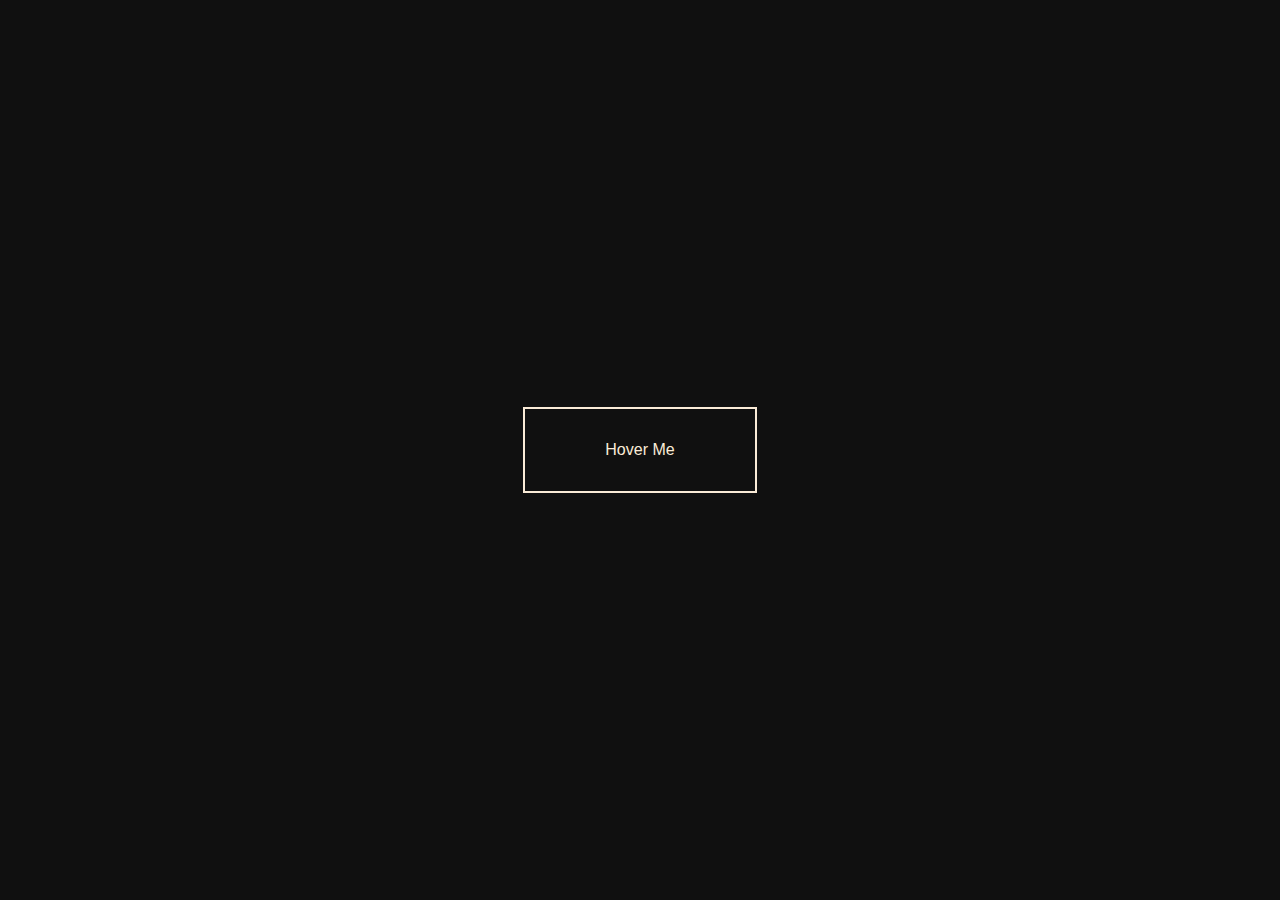
<file: btn1/index.html>
<!DOCTYPE html>
<html lang="en">
<head>
    <meta charset="UTF-8">
    <meta name="viewport" content="width=device-width, initial-scale=1.0">
    <title>Btn1</title>
    <link rel="stylesheet" href="index.css">
</head>
<body>
    <section class="container">
        <a href="">Hover Me</a>
    </section>
</body>
</html>
</file>
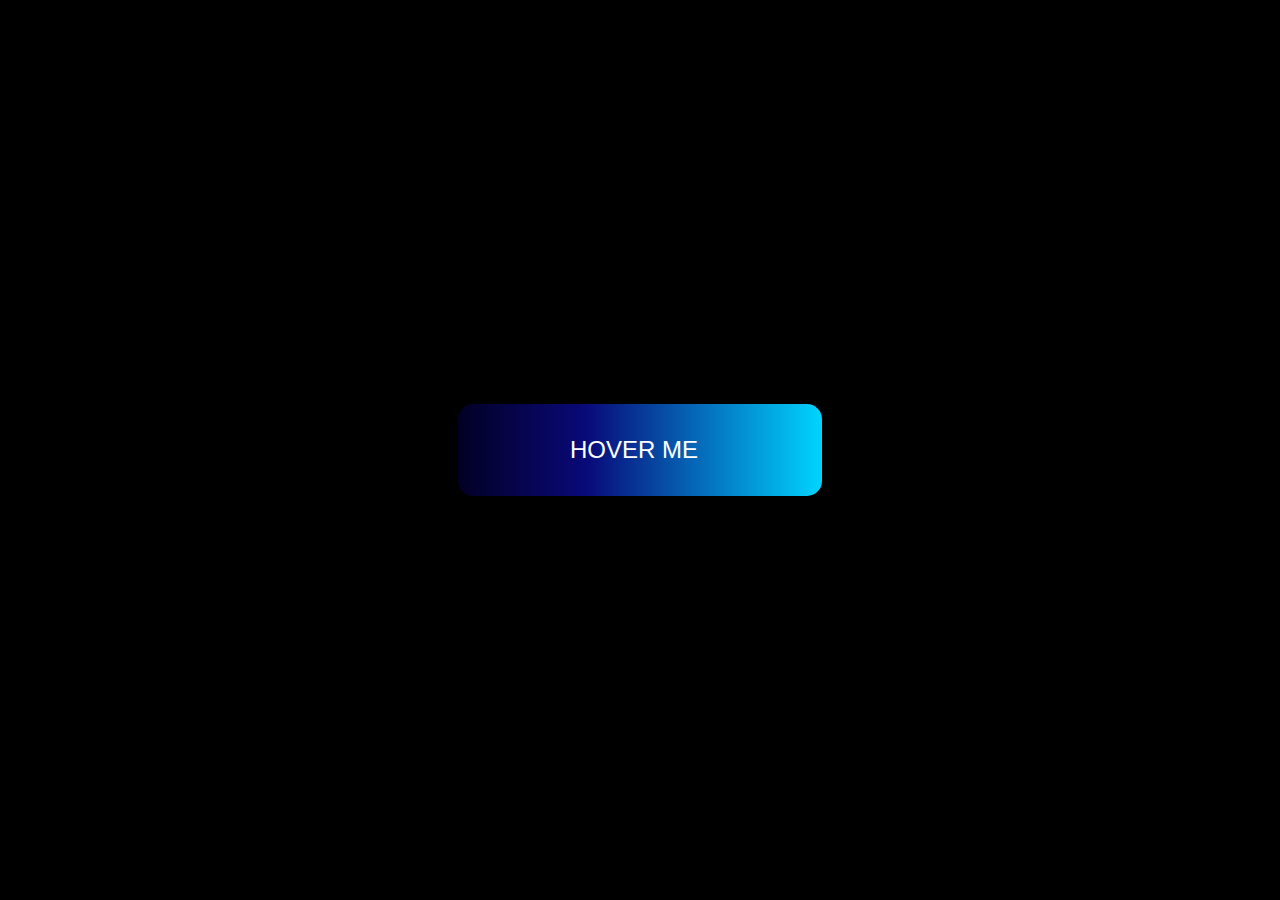
<file: btn2/index.html>
<!DOCTYPE html>
<html lang="en">
<head>
    <meta charset="UTF-8">
    <meta name="viewport" content="width=device-width, initial-scale=1.0">
    <title>Btn2</title>
    <link rel="stylesheet" href="index.css">
</head>
<body>
    <a href="">Hover Me</a>
</body>
</html>
</file>
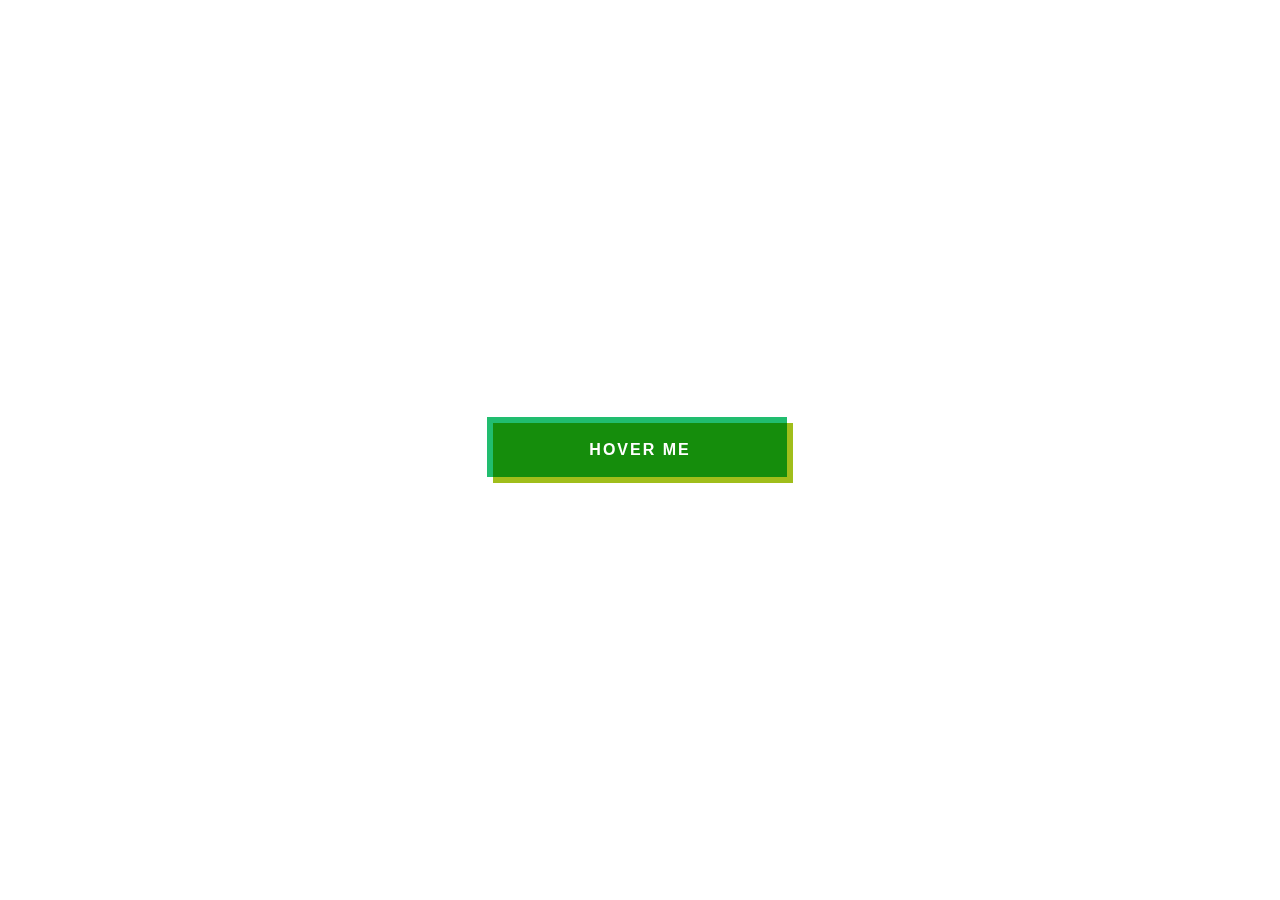
<file: btn3/index.html>
<!DOCTYPE html>
<html lang="en">
<head>
    <meta charset="UTF-8">
    <meta name="viewport" content="width=device-width, initial-scale=1.0">
    <title>Btn3</title>
    <link rel="stylesheet" href="index.css">
</head>
<body>
    <a href="">Hover Me</a>
</body>
</html>
</file>
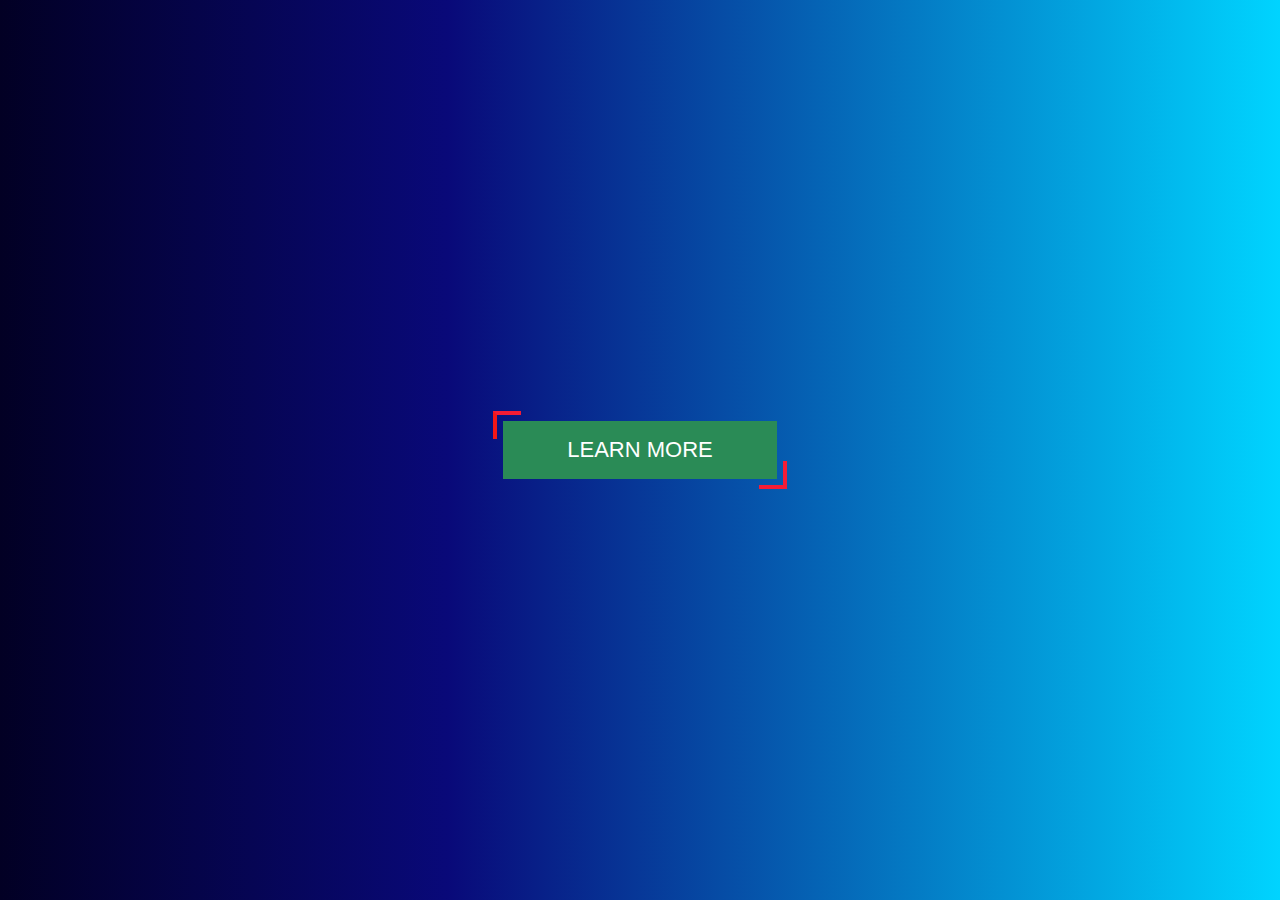
<file: btn4/index.html>
<!DOCTYPE html>
<html lang="en">
<head>
    <meta charset="UTF-8">
    <meta name="viewport" content="width=device-width, initial-scale=1.0">
    <title>Btn4</title>
    <link rel="stylesheet" href="index.css">
</head>
<body>
    <section class="container">
        <button class="btn">Learn More</button>
    </section>
</body>
</html>
</file>
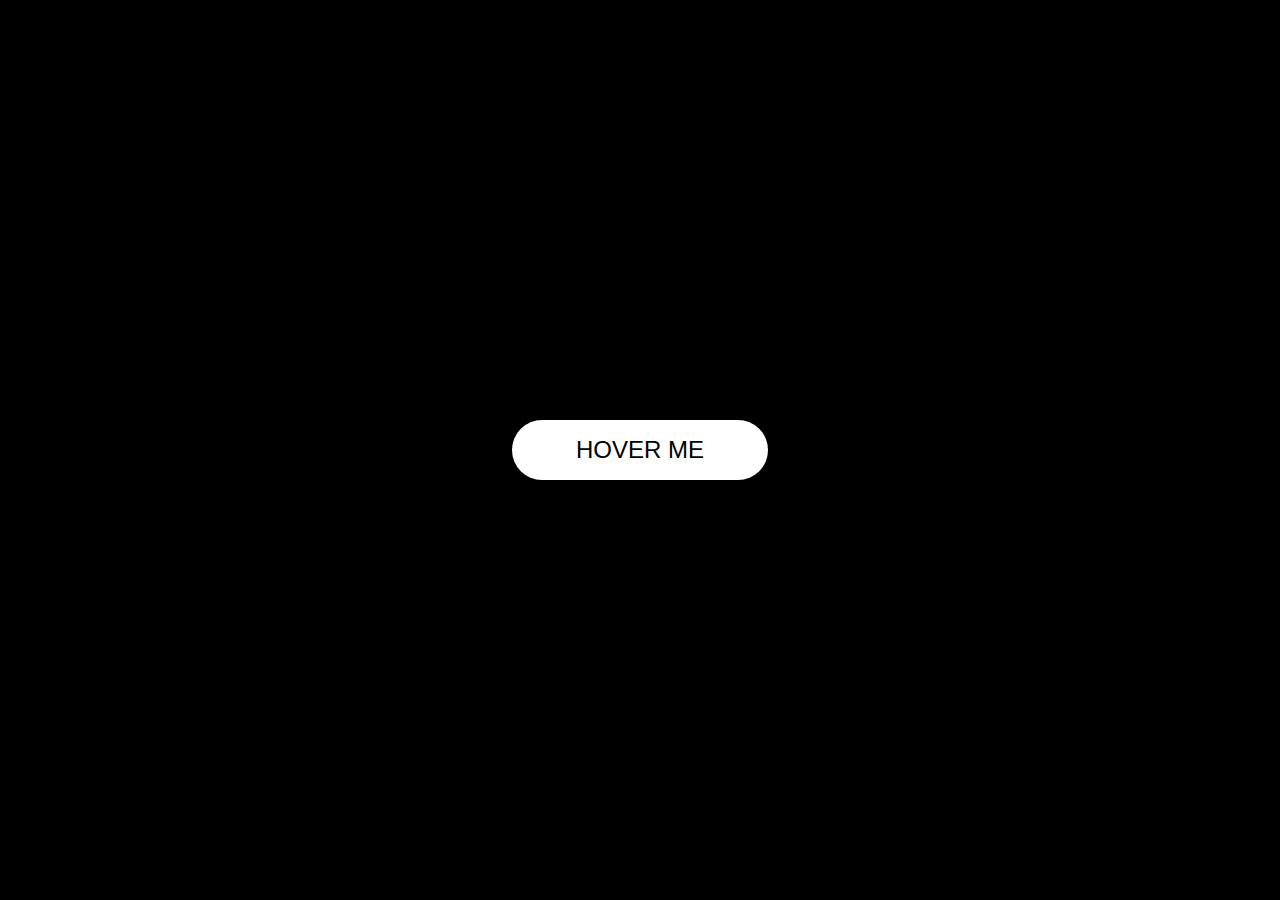
<file: btn5/index.html>
<!DOCTYPE html>
<html lang="en">
<head>
    <meta charset="UTF-8">
    <meta name="viewport" content="width=device-width, initial-scale=1.0">
    <title>Btn5</title>
    <link rel="stylesheet" href="index.css">
</head>
<body>
    <section class="container">
        <a href="">Hover Me</a>
    </section>
</body>
</html>
</file>
<file: btn1/index.css>
* {
    padding: 0;
    margin: 0;
    box-sizing: border-box;
  }
  
  .container {
    display: flex;
    justify-content: center;
    align-items: center;
    height: 100vh;
    background: rgb(16, 16, 16);
    font-family: sans-serif;
  }
  
  a {
    text-decoration: none;
    color: antiquewhite;
    border: 2px solid antiquewhite;
    padding: 2rem 5rem;
    position: relative;
    overflow: hidden;
    transition: all 1s;
  }
  
  a:before {
    content: "DOWNLOAD";
    font-weight: bold;
    color: #000;
    position: absolute;
    left: 0;
    top: 0;
    width: 100%;
    height: 100%;
    background: antiquewhite;
    transform: translateY(-100%);
    transition: all 1s;
    /* center */
    display: flex;
    justify-content: center;
    align-items: center;
  }
  
  a:hover:before {
    transform: translateY(0);
  }
</file>
<file: btn2/index.css>
body{
    margin: 0;
    padding: 0;
    box-sizing: border-box;
    height: 100vh;
    font-family: sans-serif;
    display: flex;
    justify-content: center;
    align-items: center;
    background: black;
}
a{
    text-decoration: none;
    background: linear-gradient(90deg, rgba(2,0,36,1) 0%, rgba(9,9,121,1) 35%, rgba(0,212,255,1) 100%);
    color: white;
    padding: 2rem 7rem;
    font-size: 1.5rem;
    position: relative;
    text-transform: uppercase;
    width: 140px;
    border-radius: 15px;
}
a:before{
    content: "congratulations";
    position: absolute;
    top: 0;
    left: 0;
    width: 100%;
    height: 100%;
    background: linear-gradient(90deg, rgba(2,0,36,1) 0%, rgba(121,9,81,1) 35%, rgba(0,212,255,1) 100%);
    display: flex;
    justify-content: center;
    align-items: center;
    transform: rotateX(270deg);
    transform-origin: top;
    transition: all 0.5s;
    border-radius: 15px;
}
a:after{
    content: "hovered";
    position: absolute;
    top: 0;
    left: 0;
    width: 100%;
    height: 100%;
    background: linear-gradient(90deg, rgba(2,0,36,1) 0%, rgba(96,121,9,1) 35%, rgba(0,212,255,1) 100%);
    display: flex;
    justify-content: center;
    align-items: center;
    transform: rotateX(270deg);
    transform-origin: top;
    transition: all 0.5s;
    transition-delay: 0.25s;
    border-radius: 15px;
}
a:hover:before,
a:hover:after{
    transform: rotateX(0);
}
</file>
<file: btn3/index.css>
body{
    margin: 0;
    padding: 0;
    font-family: sans-serif;
    box-sizing: border-box;
    height: 100vh;
    display: flex;
    justify-content: center;
    align-items: center;
}
a{
    text-decoration: none;
    width: 300px;
    height: 60px;
    text-transform: uppercase;
    background: transparent;
    text-align: center;
    line-height: 60px;
    position: relative;
    font-weight: bold;
    letter-spacing: 2px;
    transition: all 0.2s;
    color: white;

}
a:before{
    content: "";
    position: absolute;
    top: -3px;
    left: -3px;
    width: 100%;
    height: 100%;
    background: #21bd6f;
    z-index: -1;
    mix-blend-mode: multiply;
    transition: all 0.2s;
    transform-origin: top;
}
a:after{
    content: "";
    position: absolute;
    top: 3px;
    left: 3px;
    height: 100%;
    width: 100%;
    z-index: -1;
    mix-blend-mode: multiply;
    transition: all 0.2s;
    transform-origin: bottom;
    background: #a0be1b;
}
a:hover:before{
    top: -6px;
    left: 0;
    transform: perspective(1000px) rotateX(75deg);
}
a:hover:after{
    top: 6px;
    left: 0;
    transform: perspective(1000px) rotateX(75deg);
}
a:hover{
    color: black;
}
</file>
<file: btn4/index.css>
*{
    margin: 0%;
    padding: 0%;
    box-sizing: border-box;
}
.container{
    display: flex;
    justify-content: center;
    align-items: center;
    height: 100vh;
    font-family: sans-serif;
    background: linear-gradient(90deg, rgba(2,0,36,1) 0%, rgba(9,9,121,1) 35%, rgba(0,212,255,1) 100%);
}
.btn{
    border: none;
    padding: 1rem 4rem;
    background: #2a8b56;
    color: white;
    font-size: 22px;
    position: relative;
    cursor: pointer;
    text-transform: uppercase;
}
.btn:before{
    content: "";
    position: absolute;
    width: 24px;
    height: 24px;
    top: -10px;
    left: -10px;
    border-top: 4px solid rgb(244, 28, 53);
    border-left: 4px solid rgb(244, 23, 23);
    transition: all 0.25s;
}
.btn:hover:before,
.btn:hover:after{
    height: 100%;
    width: 100%;
}
.btn:after{
    content: "";
    position: absolute;
    width: 24px;
    height: 24px;
    bottom: -10px;
    right: -10px;
    border-bottom: 4px solid rgb(244 , 28 , 53);
    border-right: 4px solid rgb(244 , 28 , 53);
    transition: all 0.25s;
}
</file>
<file: btn5/index.css>
* {
    padding: 0;
    margin: 0;
    box-sizing: border-box;
  }
  
  .container {
    height: 100vh;
    display: flex;
    justify-content: center;
    align-items: center;
    font-family: sans-serif;
    background: #000;
  }
  
  a {
    position: absolute;
    text-decoration: none;
    text-transform: uppercase;
    padding: 1rem 4rem;
    background: #fff;
    color: #000;
    border-radius: 100px;
    font-size: 1.5rem;
    transition: all 0.2s;
  }
  
  a:before {
    content: "";
    position: absolute;
    top: 0;
    left: 0;
    width: 100%;
    height: 100%;
    background: #fff;
    border-radius: 100px;
    transition: all 1s;
    z-index: -1;
  }
  
  a:hover:before {
    transform: scaleX(1.4) scaleY(1.6);
    opacity: 0;
  }
  
  a:hover {
    transform: translateY(-3px);
    box-shadow: 0 10px 20px rgba(0, 0, 0, 0.2);
  }
  
  a:active {
    transform: translateY(-1px);
    box-shadow: 0 5px 10px rgba(0, 0, 0, 0.2);
  }
</file>
